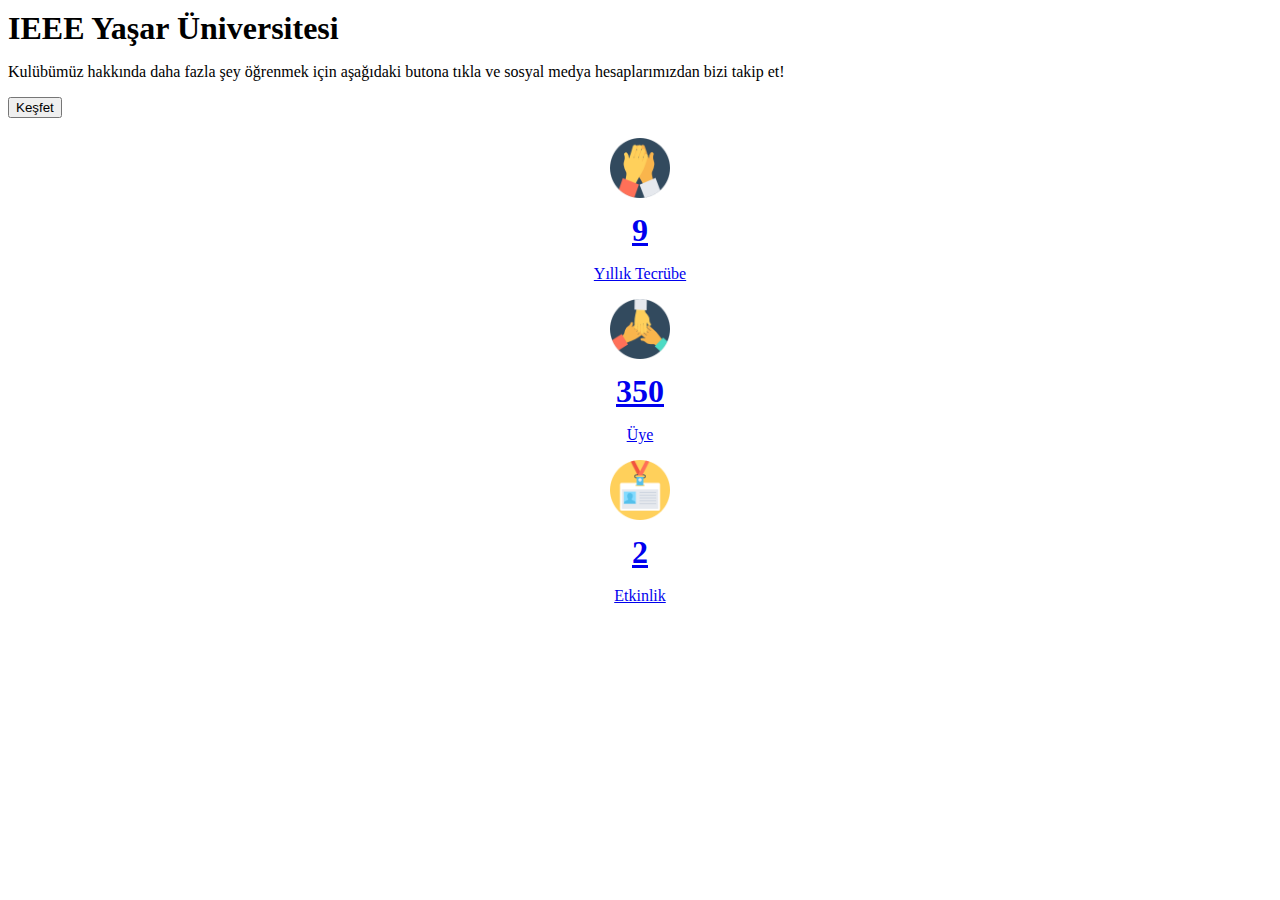
<file: index.html>
<!doctype html>
<html>
  <head>
    <title>IEEE - YU 17/18</title>

    <!-- Bootstrap CSS -->
    <link rel="stylesheet" href="https://maxcdn.bootstrapcdn.com/bootstrap/4.0.0-beta.3/css/bootstrap.min.css" integrity="sha384-Zug+QiDoJOrZ5t4lssLdxGhVrurbmBWopoEl+M6BdEfwnCJZtKxi1KgxUyJq13dy" crossorigin="anonymous">

    <!-- Optional JavaScript -->
    <!-- jQuery first, then Popper.js, then Bootstrap JS -->
    <script src="https://code.jquery.com/jquery-3.2.1.slim.min.js" integrity="sha384-KJ3o2DKtIkvYIK3UENzmM7KCkRr/rE9/Qpg6aAZGJwFDMVNA/GpGFF93hXpG5KkN" crossorigin="anonymous"></script>
    <script src="https://cdnjs.cloudflare.com/ajax/libs/popper.js/1.12.9/umd/popper.min.js" integrity="sha384-ApNbgh9B+Y1QKtv3Rn7W3mgPxhU9K/ScQsAP7hUibX39j7fakFPskvXusvfa0b4Q" crossorigin="anonymous"></script>
    <script src="https://maxcdn.bootstrapcdn.com/bootstrap/4.0.0-beta.3/js/bootstrap.min.js" integrity="sha384-a5N7Y/aK3qNeh15eJKGWxsqtnX/wWdSZSKp+81YjTmS15nvnvxKHuzaWwXHDli+4" crossorigin="anonymous"></script>


    <script src="https://ajax.googleapis.com/ajax/libs/jquery/1.12.4/jquery.min.js"></script>

    <link rel="stylesheet" type="text/css" href="css/index.css">

  </head>
  <body>
    <a href="header.html"><i ></i></a>

        <content>
            <div class="jumbotron jumbotron-fluid">
              <div class="container">
                <h1 class="display-4">IEEE Yaşar Üniversitesi</h1>
                <p class="lead">Kulübümüz hakkında daha fazla şey öğrenmek için aşağıdaki butona tıkla ve sosyal medya hesaplarımızdan bizi takip et!</p>
                <button type="button" class="btn btn-primary btnDiscovery" id="btnDiscovery">Keşfet</button>
              </div>
          </div>

          <div class="container counterContent">
            <div class="row" align="center">
              <div class="col-1 col-sm-4">
                <a class="navbar-brand" href="#">
                  <img  src="img/handshake.png" width="60" height="60" class="d-inline-block align-top" alt="">
                  <h1>9</h1>
                  <p>Yıllık Tecrübe</p>
                </a>
              </div>
              <div class="col-1 col-sm-4" >
                <a class="navbar-brand" href="#">
                  <img  src="img/teamwork.png" width="60" height="60" class="d-inline-block align-top" alt="">
                  <h1>350</h1>
                  <p>Üye</p>
                </a>

              </div>
              <div class="col-1 col-sm-4 ">
                <a class="navbar-brand" href="#">
                  <img  src="img/id-card.png" width="60" height="60" class="d-inline-block align-top" alt="">
                  <h1>2</h1>
                  <p>Etkinlik</p>
                </a>
              </div>
            </div>
          </div>
        </content>
  </body>
</html>

<script>
    $("#btnDiscovery").click(function(){
      $( "#btnDiscovery" ).scroll(function() {
        $( "span" ).css( "display", "inline" ).fadeOut( "slow" );
        });
    });
</script>
</file>
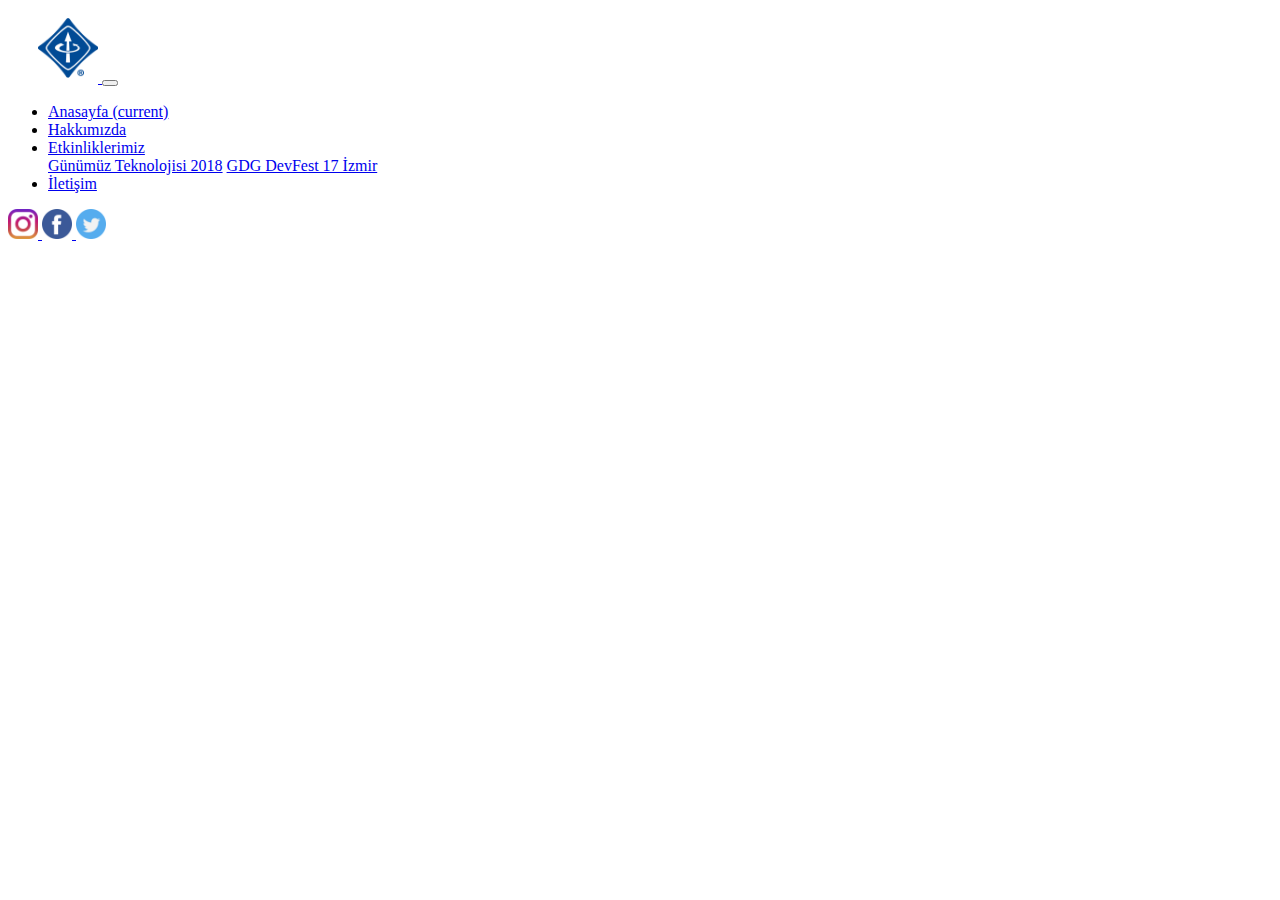
<file: contact-us.html>
<!doctype html>
<html>
  <head>
    <title>IEEE - YU 17/18</title>
    <link rel="icon" href="img/favicon.png" type="image/x-icon"/>

    <!-- Bootstrap CSS -->
    <link rel="stylesheet" href="https://maxcdn.bootstrapcdn.com/bootstrap/4.0.0-beta.3/css/bootstrap.min.css" integrity="sha384-Zug+QiDoJOrZ5t4lssLdxGhVrurbmBWopoEl+M6BdEfwnCJZtKxi1KgxUyJq13dy" crossorigin="anonymous">

    <!-- Optional JavaScript -->
    <!-- jQuery first, then Popper.js, then Bootstrap JS -->
    <script src="https://code.jquery.com/jquery-3.2.1.slim.min.js" integrity="sha384-KJ3o2DKtIkvYIK3UENzmM7KCkRr/rE9/Qpg6aAZGJwFDMVNA/GpGFF93hXpG5KkN" crossorigin="anonymous"></script>
    <script src="https://cdnjs.cloudflare.com/ajax/libs/popper.js/1.12.9/umd/popper.min.js" integrity="sha384-ApNbgh9B+Y1QKtv3Rn7W3mgPxhU9K/ScQsAP7hUibX39j7fakFPskvXusvfa0b4Q" crossorigin="anonymous"></script>
    <script src="https://maxcdn.bootstrapcdn.com/bootstrap/4.0.0-beta.3/js/bootstrap.min.js" integrity="sha384-a5N7Y/aK3qNeh15eJKGWxsqtnX/wWdSZSKp+81YjTmS15nvnvxKHuzaWwXHDli+4" crossorigin="anonymous"></script>


    <script src="https://ajax.googleapis.com/ajax/libs/jquery/1.12.4/jquery.min.js"></script>

    <link rel="stylesheet" type="text/css" href="css/index.css">


  </head>
  <body>

    <nav class="navbar navbar-expand-lg navbar-light bg-light">
         <a class="navbar-brand" href="#">
           <img id="navbarLeftSideImg" src="img/ieee_icon.png" width="60" height="60" class="d-inline-block align-top" alt="">
         </a>
         <button class="navbar-toggler" type="button" data-toggle="collapse" data-target="#navbarTogglerDemo02" aria-controls="navbarTogglerDemo02" aria-expanded="false" aria-label="Toggle navigation">
           <span class="navbar-toggler-icon"></span>
         </button>

         <div class="collapse navbar-collapse" id="navbarTogglerDemo02">
           <ul class="navbar-nav mr-auto mt-2 mt-lg-0">
             <li class="nav-item active">
               <a class="nav-link" href="index.html">Anasayfa <span class="sr-only">(current)</span></a>
             </li>
             <li class="nav-item">
               <a class="nav-link disabled" href="#">Hakkımızda</a>
             </li>
             <li class="nav-item dropdown">
               <a class="nav-link dropdown-toggle" href="#" id="navbarDropdownMenuLink" data-toggle="dropdown" aria-haspopup="true" aria-expanded="false">
                 Etkinliklerimiz
               </a>
               <div class="dropdown-menu" aria-labelledby="navbarDropdownMenuLink">
                 <a class="dropdown-item" href="#">Günümüz Teknolojisi 2018</a>
                 <a class="dropdown-item" href="#">GDG DevFest 17 İzmir</a>
                 <a class="dropdown-item" href="#"></a>
               </div>
             </li>
             <li class="nav-item">
               <a class="nav-link disabled" href="contact-us.html">İletişim</a>
             </li>
           </ul>
           <form class="form-inline my-2 my-lg-0">
             <a class="navbar-brand" href="https://www.instagram.com/ieeeyasar/">
               <img src="img/instagram.png" width="30" height="30" class="d-inline-block align-top" alt="">
             </a>
             <a class="navbar-brand" href="https://www.facebook.com/ieeeyasar/">
               <img src="img/facebook.png" width="30" height="30" class="d-inline-block align-top" alt="">
             </a>
             <a class="navbar-brand" href="https://twitter.com/ieeeyasar">
               <img src="img/twitter.png" width="30" height="30" class="d-inline-block align-top" alt="">
             </a>
           </form>
         </div>
       </nav>

    <iframe src="https://www.google.com/maps/embed?pb=!1m18!1m12!1m3!1d24998.055396993066!2d27.18211905037806!3d38.447083216048405!2m3!1f0!2f0!3f0!3m2!1i1024!2i768!4f13.1!3m3!1m2!1s0x14b962cb420f3a13%3A0x5d6788a451985d89!2zWWHFn2FyIMOcbml2ZXJzaXRlc2k!5e0!3m2!1str!2str!4v1517282714655" width="100%" height="450" frameborder="0" style="border:0" allowfullscreen></iframe>
  </body>
</html>
</file>
<file: css/index.css>
#navbarLeftSideImg{
  margin-left:  30px;
  margin-top: 10px;
  margin-bottom: 5px;
}

.counterContent{
  padding-top: 20px;
}

h1{
  margin-top: 10px;
  margin-bottom: 5px;
}
</file>
